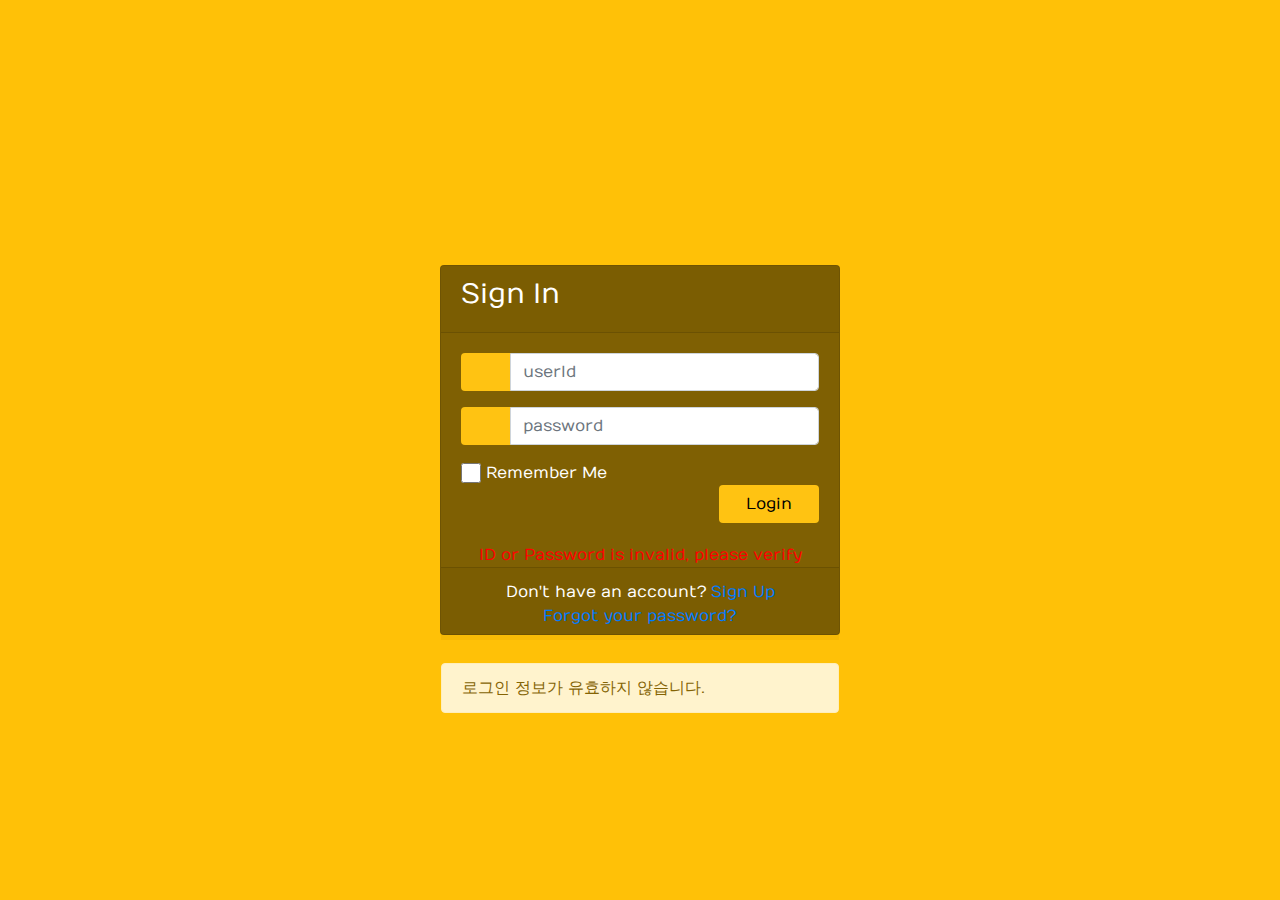
<file: src/main/resources/templates/login.html>
<!DOCTYPE html>
<html>
<head>
	<meta http-equiv="Content-Type" content="text/html; charset=UTF-8"></meta>
	<title>Login Page</title>
	<link href="//maxcdn.bootstrapcdn.com/bootstrap/4.1.1/css/bootstrap.min.css" rel="stylesheet" id="bootstrap-css">
	<script src="//maxcdn.bootstrapcdn.com/bootstrap/4.1.1/js/bootstrap.min.js"></script>
	<script src="//cdnjs.cloudflare.com/ajax/libs/jquery/3.2.1/jquery.min.js"></script>
	<!------ Include the above in your HEAD tag ---------->
	
   <!--Made with love by Mutiullah Samim -->
   
	<!--Bootsrap 4 CDN-->
	<link rel="stylesheet" href="https://stackpath.bootstrapcdn.com/bootstrap/4.1.3/css/bootstrap.min.css" integrity="sha384-MCw98/SFnGE8fJT3GXwEOngsV7Zt27NXFoaoApmYm81iuXoPkFOJwJ8ERdknLPMO" crossorigin="anonymous">
    
    <!--Fontawesome CDN-->
	<link rel="stylesheet" href="https://use.fontawesome.com/releases/v5.3.1/css/all.css" integrity="sha384-mzrmE5qonljUremFsqc01SB46JvROS7bZs3IO2EmfFsd15uHvIt+Y8vEf7N7fWAU" crossorigin="anonymous">

	<!--Custom styles-->
</head>
<body>
<div class="container">
	<div class="d-flex justify-content-center h-100">
		<div class="card">
			<div class="card-header">
				<h3>Sign In</h3>
			</div>
			<div class="card-body">
				<form action="/login" method="post" th:action="@{/login}">
					<input type="hidden" name="${_csrf.parameterName}" value="${_csrf.token}" />
					<div class="input-group form-group">
						<div class="input-group-prepend">
							<span class="input-group-text"><i class="fas fa-user"></i></span>
						</div>
						<input type="text" class="form-control" placeholder="userId" id="userId" name="userId">
						
					</div>
					<div class="input-group form-group">
						<div class="input-group-prepend">
							<span class="input-group-text"><i class="fas fa-key"></i></span>
						</div>
						<input type="password" class="form-control" placeholder="password" id="password" name="password">
					</div>
					<div class="row align-items-center remember">
						<input type="checkbox">Remember Me
					</div>
					<div class="form-group">
						<input type="submit" value="Login" class="btn float-right login_btn">
					</div>
				</form>
			</div>
			<div align="center" style="color:#FF0000">
				<span th:if="${param.invaild}">ID or Password is invalid, please verify</span>
			</div>
			<div class="card-footer">
				<div class="d-flex justify-content-center links">
					Don't have an account?<a href="#">Sign Up</a>
				</div>
				<div class="d-flex justify-content-center">
					<a href="#">Forgot your password?</a>
				</div>
			</div>
			<div th:if="${param.error}" class="alert alert-warning" style="margin-top: 23px;">
		    	로그인 정보가 유효하지 않습니다.
		  	</div>
		</div>
	</div>
</div>
</body>
</html>
<style>
/* Made with love by Mutiullah Samim*/

@import url('https://fonts.googleapis.com/css?family=Numans');

html,body{
background-color: #ffc107;
background-size: cover;
background-repeat: no-repeat;
height: 100%;
font-family: 'Numans', sans-serif;
}

.container{
height: 100%;
align-content: center;
}

.card{
height: 370px;
margin-top: auto;
margin-bottom: auto;
width: 400px;
background-color: rgba(0,0,0,0.5) !important;
}

.social_icon span{
font-size: 60px;
margin-left: 10px;
color: #FFC312;
}

.social_icon span:hover{
color: white;
cursor: pointer;
}

.card-header h3{
color: white;
}

.social_icon{
position: absolute;
right: 20px;
top: -45px;
}

.input-group-prepend span{
width: 50px;
background-color: #FFC312;
color: black;
border:0 !important;
}

input:focus{
outline: 0 0 0 0  !important;
box-shadow: 0 0 0 0 !important;

}

.remember{
color: white;
}

.remember input
{
width: 20px;
height: 20px;
margin-left: 15px;
margin-right: 5px;
}

.login_btn{
color: black;
background-color: #FFC312;
width: 100px;
}

.login_btn:hover{
color: black;
background-color: white;
}

.links{
color: white;
}

.links a{
margin-left: 4px;
}
</style>
</file>
